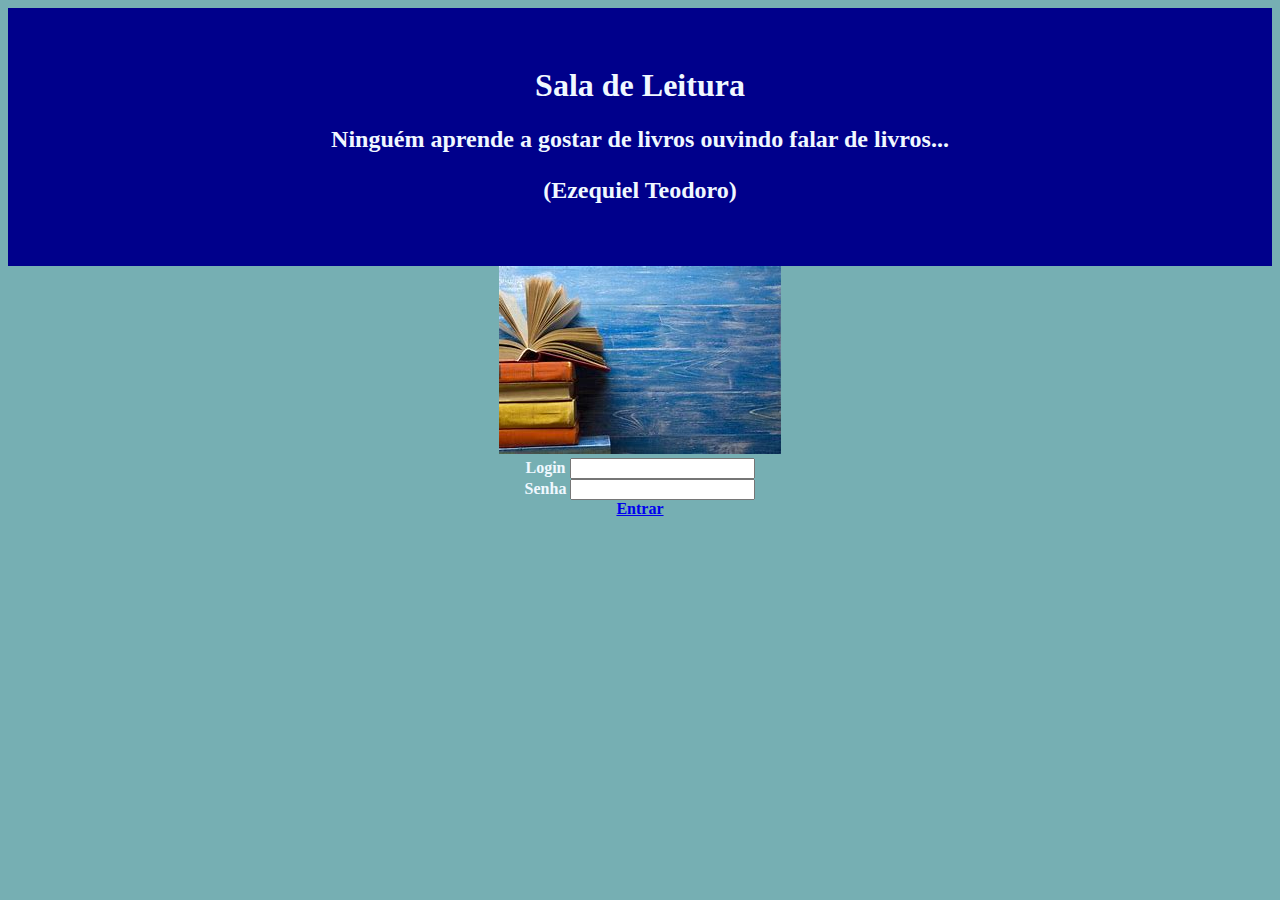
<file: index.html>
<!DOCTYPE html>
<html lang="en">
<head>
    <meta charset="UTF-8">
    <meta http-equiv="X-UA-Compatible" content="IE=edge">
    <meta name="viewport" content="width=device-width, initial-scale=1.0">
    <title>Projeto Integrador</title>
    <link rel="stylesheet" href="estilo.css">
    
    <link rel="stylesheet" href="https://stackpath.bootstrapcdn.com/bootstrap/4.1.3/css/bootstrap.min.css" integrity="sha384-MCw98/SFnGE8fJT3GXwEOngsV7Zt27NXFoaoApmYm81iuXoPkFOJwJ8ERdknLPMO" crossorigin="anonymous">
    <script src="https://stackpath.bootstrapcdn.com/bootstrap/4.1.3/js/bootstrap.min.js" integrity="sha384-ChfqqxuZUCnJSK3+MXmPNIyE6ZbWh2IMqE241rYiqJxyMiZ6OW/JmZQ5stwEULTy" crossorigin="anonymous"></script>
    <script src="https://code.jquery.com/jquery-3.3.1.slim.min.js" integrity="sha384-q8i/X+965DzO0rT7abK41JStQIAqVgRVzpbzo5smXKp4YfRvH+8abtTE1Pi6jizo" crossorigin="anonymous"></script>
    <script src="https://cdnjs.cloudflare.com/ajax/libs/popper.js/1.14.3/umd/popper.min.js" integrity="sha384-ZMP7rVo3mIykV+2+9J3UJ46jBk0WLaUAdn689aCwoqbBJiSnjAK/l8WvCWPIPm49" crossorigin="anonymous"></script>
    

</head>
    <div class= "fundo cor-fundo"> 
        <h1>Sala de Leitura</h1>
        <h2>Ninguém aprende a gostar de livros ouvindo falar de livros... <p>(Ezequiel Teodoro)</b> </h2>
    </div>

    <div class="topo">

    <div class="background">
        <img src="imagem1.jpg" class="img-fluid" alt="">
        
    </div>

      <form>
        <div class="form-row">
          <div class="form-group col-md-6">
            <label for="inputEmail4">Login</label>
            <input type="email" class="form-control" id="inputEmail4" placeholder="">
          </div>
          <div class="form-group col-md-6">
            <label for="inputPassword4">Senha</label>
            <input type="password" class="form-control" id="inputPassword4" placeholder="">
          </div>
        </div>
    
      </form>
     
<body>
    <a href="cadastro.html">Entrar</a>
</body>
</html>
</file>
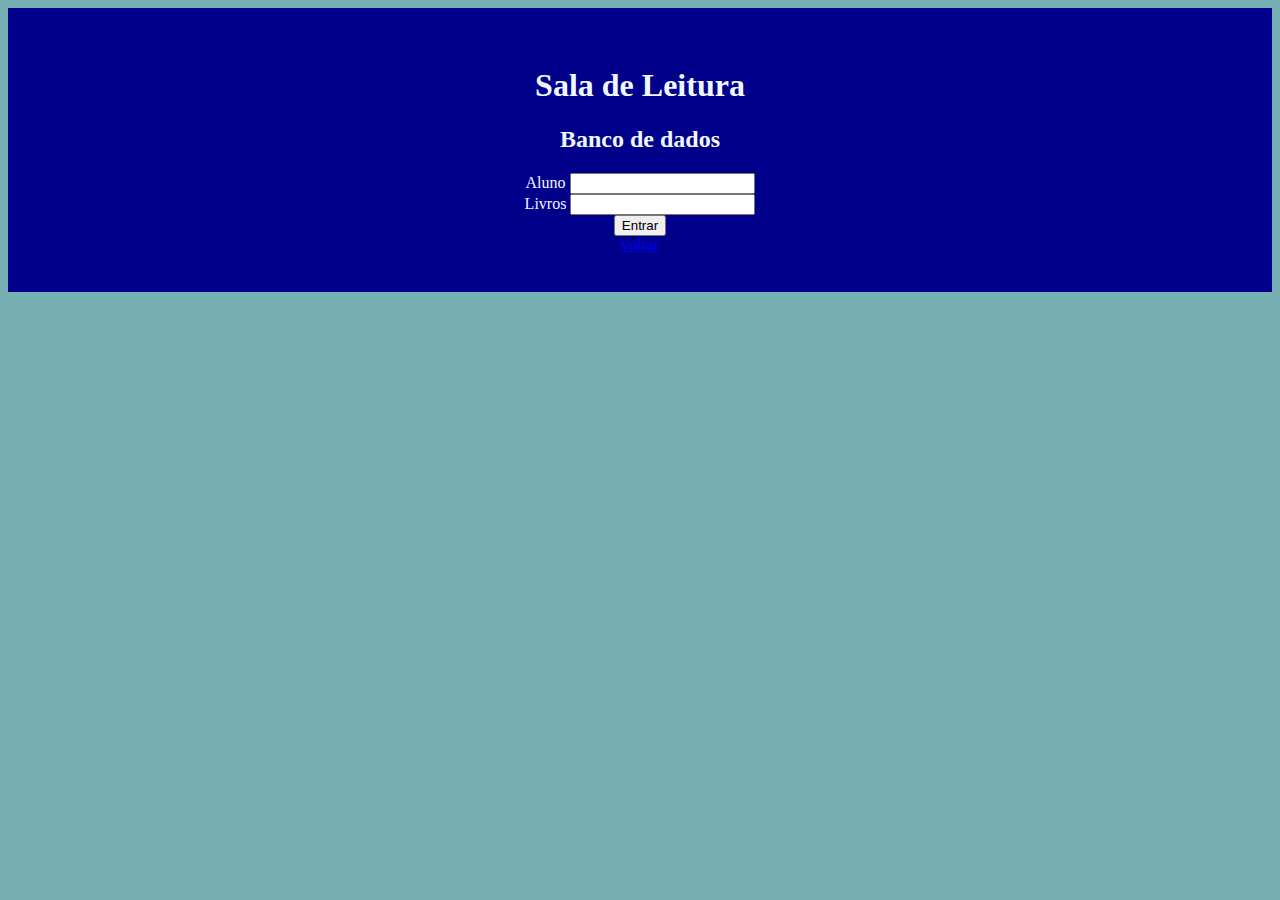
<file: cadastro.html>
<!DOCTYPE html>
<html lang="en">
<head>
    <meta charset="UTF-8">
    <meta http-equiv="X-UA-Compatible" content="IE=edge">
    <meta name="viewport" content="width=device-width, initial-scale=1.0">
    <title>Projeto Integrador</title>

    <link rel="stylesheet" href="https://stackpath.bootstrapcdn.com/bootstrap/4.1.3/css/bootstrap.min.css" integrity="sha384-MCw98/SFnGE8fJT3GXwEOngsV7Zt27NXFoaoApmYm81iuXoPkFOJwJ8ERdknLPMO" crossorigin="anonymous">
    <script src="https://stackpath.bootstrapcdn.com/bootstrap/4.1.3/js/bootstrap.min.js" integrity="sha384-ChfqqxuZUCnJSK3+MXmPNIyE6ZbWh2IMqE241rYiqJxyMiZ6OW/JmZQ5stwEULTy" crossorigin="anonymous"></script>
    <script src="https://code.jquery.com/jquery-3.3.1.slim.min.js" integrity="sha384-q8i/X+965DzO0rT7abK41JStQIAqVgRVzpbzo5smXKp4YfRvH+8abtTE1Pi6jizo" crossorigin="anonymous"></script>
    <script src="https://cdnjs.cloudflare.com/ajax/libs/popper.js/1.14.3/umd/popper.min.js" integrity="sha384-ZMP7rVo3mIykV+2+9J3UJ46jBk0WLaUAdn689aCwoqbBJiSnjAK/l8WvCWPIPm49" crossorigin="anonymous"></script>
    <link rel="stylesheet" href="estilo.css">

</head>
    <div class= "fundo cor-fundo"> 
        <h1>Sala de Leitura</h1>
        <h2>Banco de dados </h2>
        
   
        <form>
            <div class="form-row">
              <div class="form-group col-md-6">
                <label for="inputEmail4">Aluno</label>
                <input type="email" class="form-control" id="inputEmail4" placeholder="">
              </div>
              <div class="form-group col-md-6">
                <label for="inputPassword4">Livros</label>
                <input type="password" class="form-control" id="inputPassword4" placeholder="">
              </div>
            </div>
        
            <button type="submit" class="btn btn-primary">Entrar</button>
          </form>
     <body>
          <a href="index.html">voltar</a>

     </body>    

     </html>
</file>
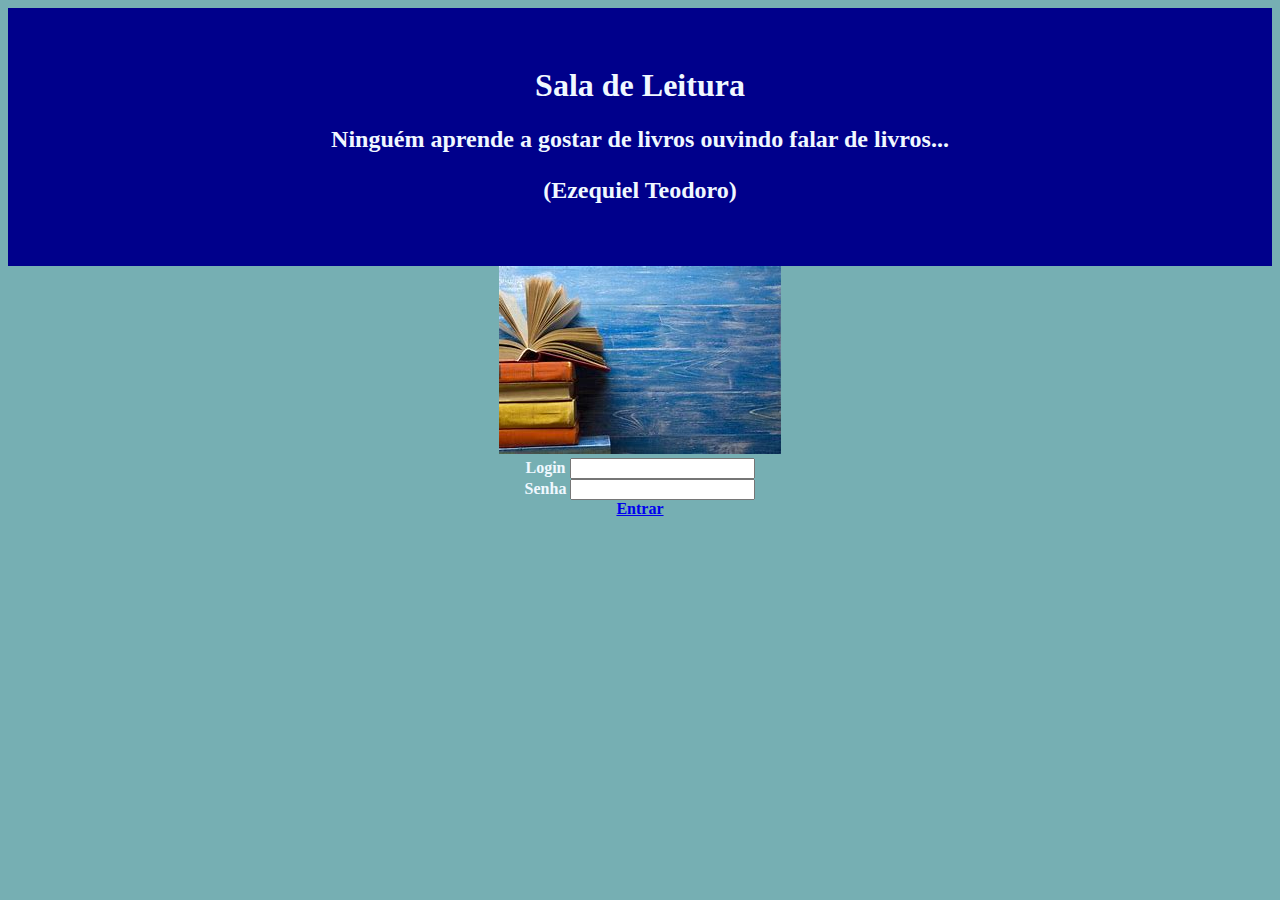
<file: saladeleitura.html>
<!DOCTYPE html>
<html lang="en">
<head>
    <meta charset="UTF-8">
    <meta http-equiv="X-UA-Compatible" content="IE=edge">
    <meta name="viewport" content="width=device-width, initial-scale=1.0">
    <title>Projeto Integrador</title>

    <link rel="stylesheet" href="https://stackpath.bootstrapcdn.com/bootstrap/4.1.3/css/bootstrap.min.css" integrity="sha384-MCw98/SFnGE8fJT3GXwEOngsV7Zt27NXFoaoApmYm81iuXoPkFOJwJ8ERdknLPMO" crossorigin="anonymous">
    <script src="https://stackpath.bootstrapcdn.com/bootstrap/4.1.3/js/bootstrap.min.js" integrity="sha384-ChfqqxuZUCnJSK3+MXmPNIyE6ZbWh2IMqE241rYiqJxyMiZ6OW/JmZQ5stwEULTy" crossorigin="anonymous"></script>
    <script src="https://code.jquery.com/jquery-3.3.1.slim.min.js" integrity="sha384-q8i/X+965DzO0rT7abK41JStQIAqVgRVzpbzo5smXKp4YfRvH+8abtTE1Pi6jizo" crossorigin="anonymous"></script>
    <script src="https://cdnjs.cloudflare.com/ajax/libs/popper.js/1.14.3/umd/popper.min.js" integrity="sha384-ZMP7rVo3mIykV+2+9J3UJ46jBk0WLaUAdn689aCwoqbBJiSnjAK/l8WvCWPIPm49" crossorigin="anonymous"></script>
    <link rel="stylesheet" href="estilo.css">

</head>
    <div class= "fundo cor-fundo"> 
        <h1>Sala de Leitura</h1>
        <h2>Ninguém aprende a gostar de livros ouvindo falar de livros... <p>(Ezequiel Teodoro)</b> </h2>
    </div>

    <div class="topo">

    <div class="background">
        <img src="imagem1.jpg" class="img-fluid" alt="">
        
    </div>

      <form>
        <div class="form-row">
          <div class="form-group col-md-6">
            <label for="inputEmail4">Login</label>
            <input type="email" class="form-control" id="inputEmail4" placeholder="">
          </div>
          <div class="form-group col-md-6">
            <label for="inputPassword4">Senha</label>
            <input type="password" class="form-control" id="inputPassword4" placeholder="">
          </div>
        </div>
    
      </form>
     
<body>
    <a href="cadastro.html">Entrar</a>
</body>
</html>
</file>
<file: estilo.css>
.cor-fundo{
    background-color: darkblue;
    padding: 3%;
    color: aliceblue;
    text-align: center; 
   
}

body{
    background-color: rgb(118, 175, 179);
    padding: center;
}
  
.topo{

    color: aliceblue;
    text-align: center;
    font-family: 'Times New Roman', Times, serif;
    font-weight: bolder;



}

.form-inline{

    padding-bottom: 50%;
}
</file>
